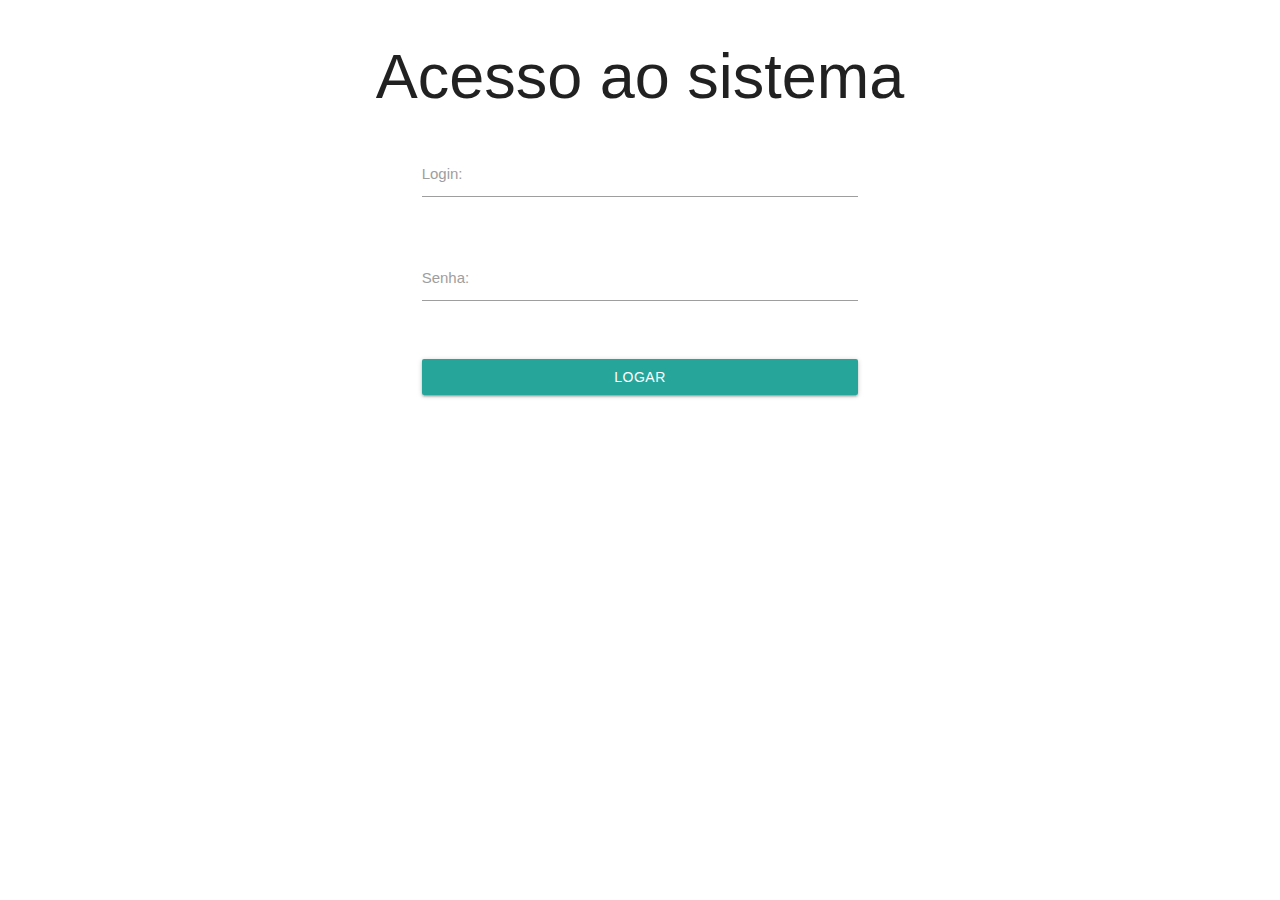
<file: spring/src/main/resources/templates/login.html>
<!DOCTYPE html>
<html xmlns="http://www.w3.org/1999/xhtml"
	xmlns:th="http://www.thymeleaf.org">
<head>
<meta charset="UTF-8">
<title>Index page</title>

<link href="https://fonts.googleapis.com/icon?family=Material+Icons"
	rel="stylesheet">

  <!-- Compiled and minified CSS -->
    <link rel="stylesheet" href="https://cdnjs.cloudflare.com/ajax/libs/materialize/1.0.0/css/materialize.min.css">

    <!-- Compiled and minified JavaScript -->
    <script src="https://cdnjs.cloudflare.com/ajax/libs/materialize/1.0.0/js/materialize.min.js"></script>
            
</head>
<body>
<div class="container">

<div class="center">
<h1>Acesso ao sistema</h1>

	<form th:action="@{/login}" method="post" class="col s12"> 
	
	<div class="row">
			<div class="input-field col s6 offset-s3" >
				<label class="center-align">Login:</label>
				<input type="text" name="username">
			</div>
	</div>
	
	<div class="row">
			<div class="input-field col s6 offset-s3">
				<label>Senha:</label>
				<input type="password" name="password">
			</div>
	</div>
	
	<div class="row">
			<div class="input-field col s6 offset-s3">
				<button class="btn waves-effect waves-light" type="submit"
			name="action" style="width: 100%;" >Logar</button>
			</div>
	</div>
	</form>
	</div>
</div>
</body>
</html>
</file>
